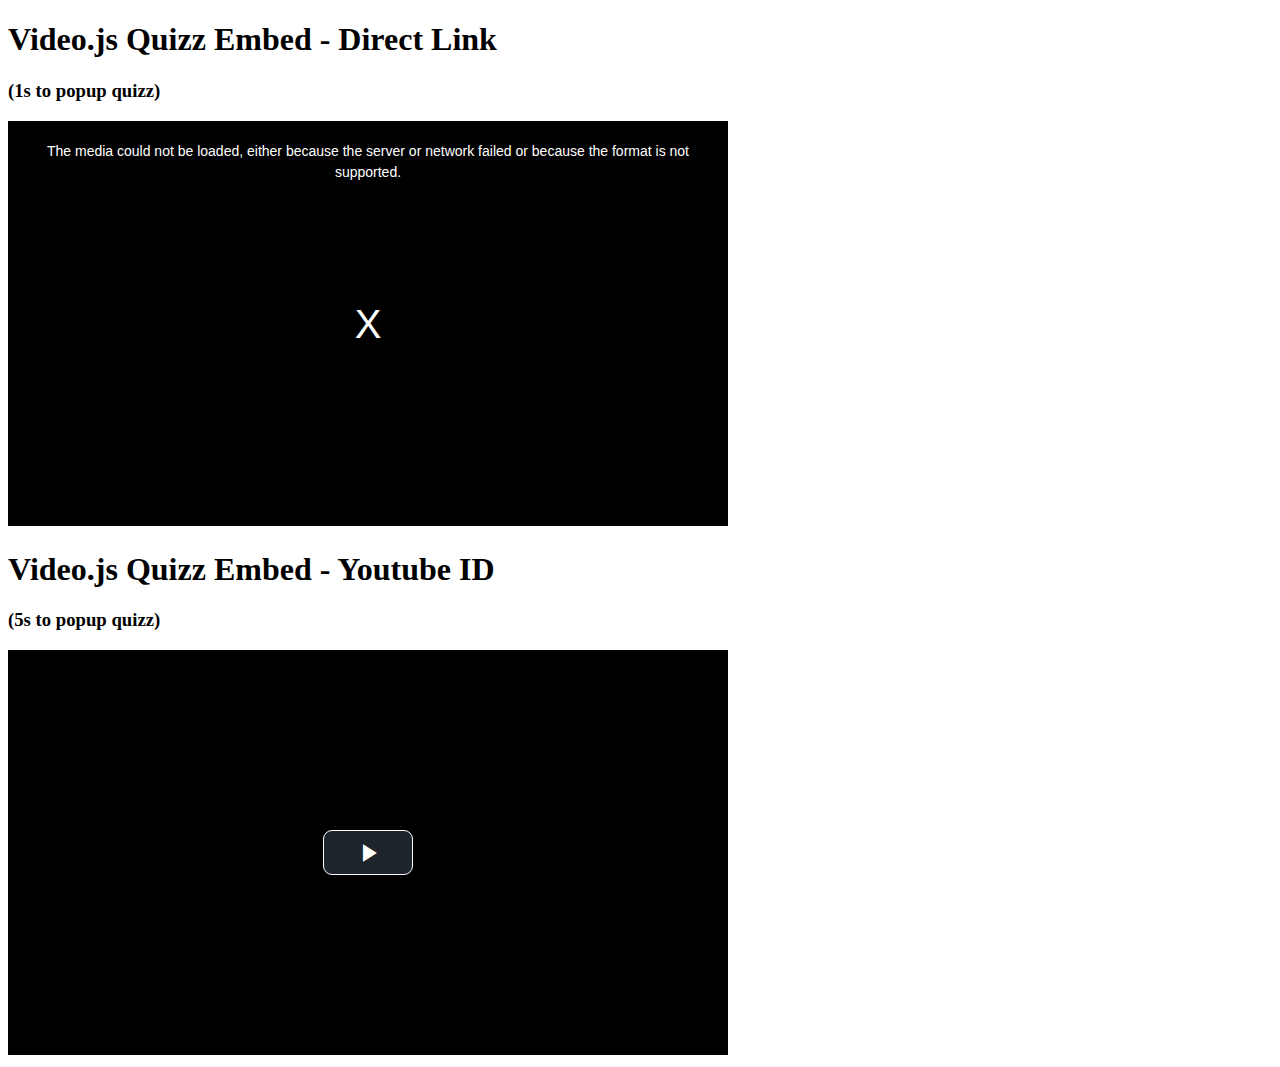
<file: index.html>
<!doctype html>
<html>
<head>
<link rel="icon" type="image/x-icon" href="favicon.ico">
<meta charset=utf-8 />
<title>Video.js Quizz Embed</title>
<script src="https://code.jquery.com/jquery-3.0.0.js"></script> 
</head>
<body>
    <h1>Video.js Quizz Embed - Direct Link </h1>
    <h3>(1s to popup quizz)</h3>
    <iframe src="direct.html?poster=http://lesterbanks.com/lxb_metal/wp-content/uploads/2014/07/After-Effects-Ocean-Fractal-Noise.jpg&t=1&link=http://vjs.zencdn.net/v/oceans.mp4&q=quizz1.html" allowfullscreen width="720px" height="405px" style="border:none;"></iframe>
    
    <h1>Video.js Quizz Embed - Youtube ID</h1>
    <h3>(5s to popup quizz)</h3>
    <iframe src="ytb.html?v=up5CSxJwpWQ&t=5&q=quizz2.html" allowfullscreen width="720px" height="405px" style="border:none;"></iframe>
</body>
</html>
</file>
